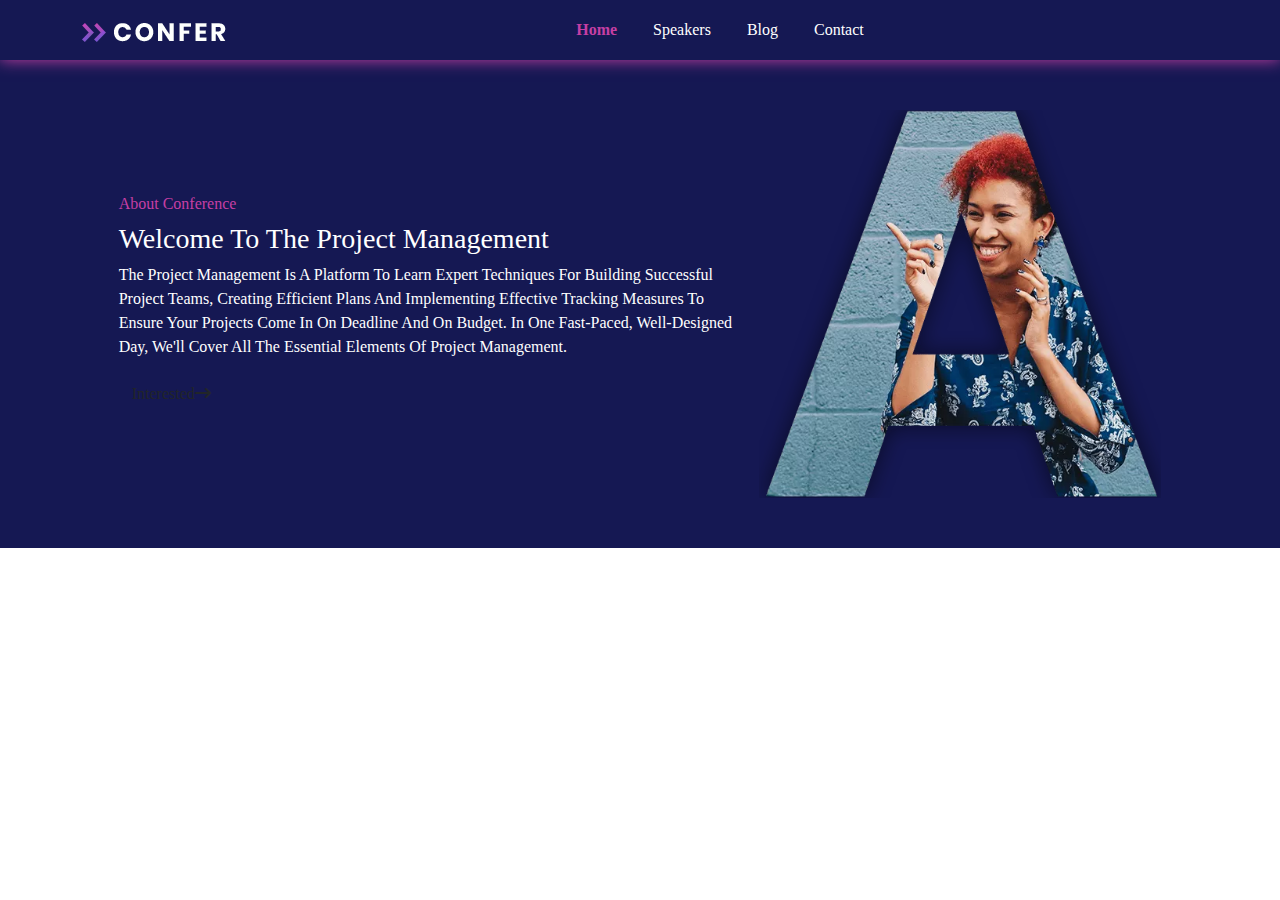
<file: index.html>
<!DOCTYPE html>
<html lang="en">

<head>
    <meta charset="UTF-8">
    <meta name="viewport" content="width=device-width, initial-scale=1.0">
    <!-- libraries -->
    <link rel="stylesheet" href="css/vendors/all.min.css">
    <link rel="stylesheet" href="css/vendors/bootstrap.min.css">
    <!-- main style sheet -->
    <link rel="stylesheet" href="css/pages/main.css">
    <!-- icon -->
    <link rel="icon" href="img/logo.png">
    <!-- title -->
    <title>Confer - Homepage</title>
</head>

<body>
    <!-- navbars -->
    <!-- main nav -->
    <nav class="navbar navbar-expand-lg">
        <div class="container">
            <a class="navbar-brand" href="#">
                <img src="img/logo.png" alt="">
            </a>
            <div class="collapse navbar-collapse" id="navbarNav">
                <ul class="navbar-nav">
                    <li class="nav-item">
                        <a class="nav-link here" href="#">Home</a>
                    </li>
                    <li class="nav-item">
                        <a class="nav-link" href="#">speakers</a>
                    </li>
                    <li class="nav-item">
                        <a class="nav-link" href="#">blog</a>
                    </li>
                    <li class="nav-item">
                        <a class="nav-link" href="#">contact</a>
                    </li>
                </ul>
            </div>
        </div>
    </nav>
    <!-- offcanvas -->
    <button class="offcanvTrigger" type="button" data-bs-toggle="offcanvas" data-bs-target="#offcanvasScrolling"
        aria-controls="offcanvasScrolling">
        <i class="fa-solid fa-bars"></i>
    </button>
    <div class="offcanvas offcanvas-start" data-bs-scroll="true" data-bs-backdrop="false" tabindex="-1"
        id="offcanvasScrolling" aria-labelledby="offcanvasScrollingLabel">
        <div class="offcanvas-header">
            <img src="img/logo.png" alt="">
            <button type="button" class="closeOff float-end" data-bs-dismiss="offcanvas" aria-label="Close">
                <i class="fa-solid fa-xmark"></i>
            </button>
        </div>
        <div class="offcanvas-body">
            <ul class="nav-list">
                <li class="nav-item">
                    <a class="nav-link here" href="#">Home</a>
                </li>
                <li class="nav-item">
                    <a class="nav-link" href="#">speakers</a>
                </li>
                <li class="nav-item">
                    <a class="nav-link" href="#">blog</a>
                </li>
                <li class="nav-item">
                    <a class="nav-link" href="#">contact</a>
                </li>
            </ul>
        </div>
    </div>

    <!-- main -->
    <main>
        <!-- about -->
        <section>
            <div class="container-fluid">
                <div class="about row">
                    <div class="textContent col-6">
                        <h6>About Conference</h6>
                        <h3>Welcome to the Project Management</h3>
                        <p>The Project Management is a platform to learn expert techniques for building successful
                            project
                            teams, creating efficient plans and implementing effective tracking measures to ensure your
                            projects
                            come in on deadline and on budget. In one fast-paced, well-designed day, we'll cover all the
                            essential elements of project management.</p>
                        <button class="btn">interested<i class="fa-solid fa-arrow-right-long"></i></button>
                    </div>
                    <div class="img col-4">
                        <img src="img/2.png" alt="">
                    </div>
                </div>
            </div>
        </section>




    </main>
    <!-- scripts -->
    <!-- js -->
    <script src="js/bootstrap.bundle.min.js"></script>
    <script src="js/main.js"></script>
</body>

</html>
</file>
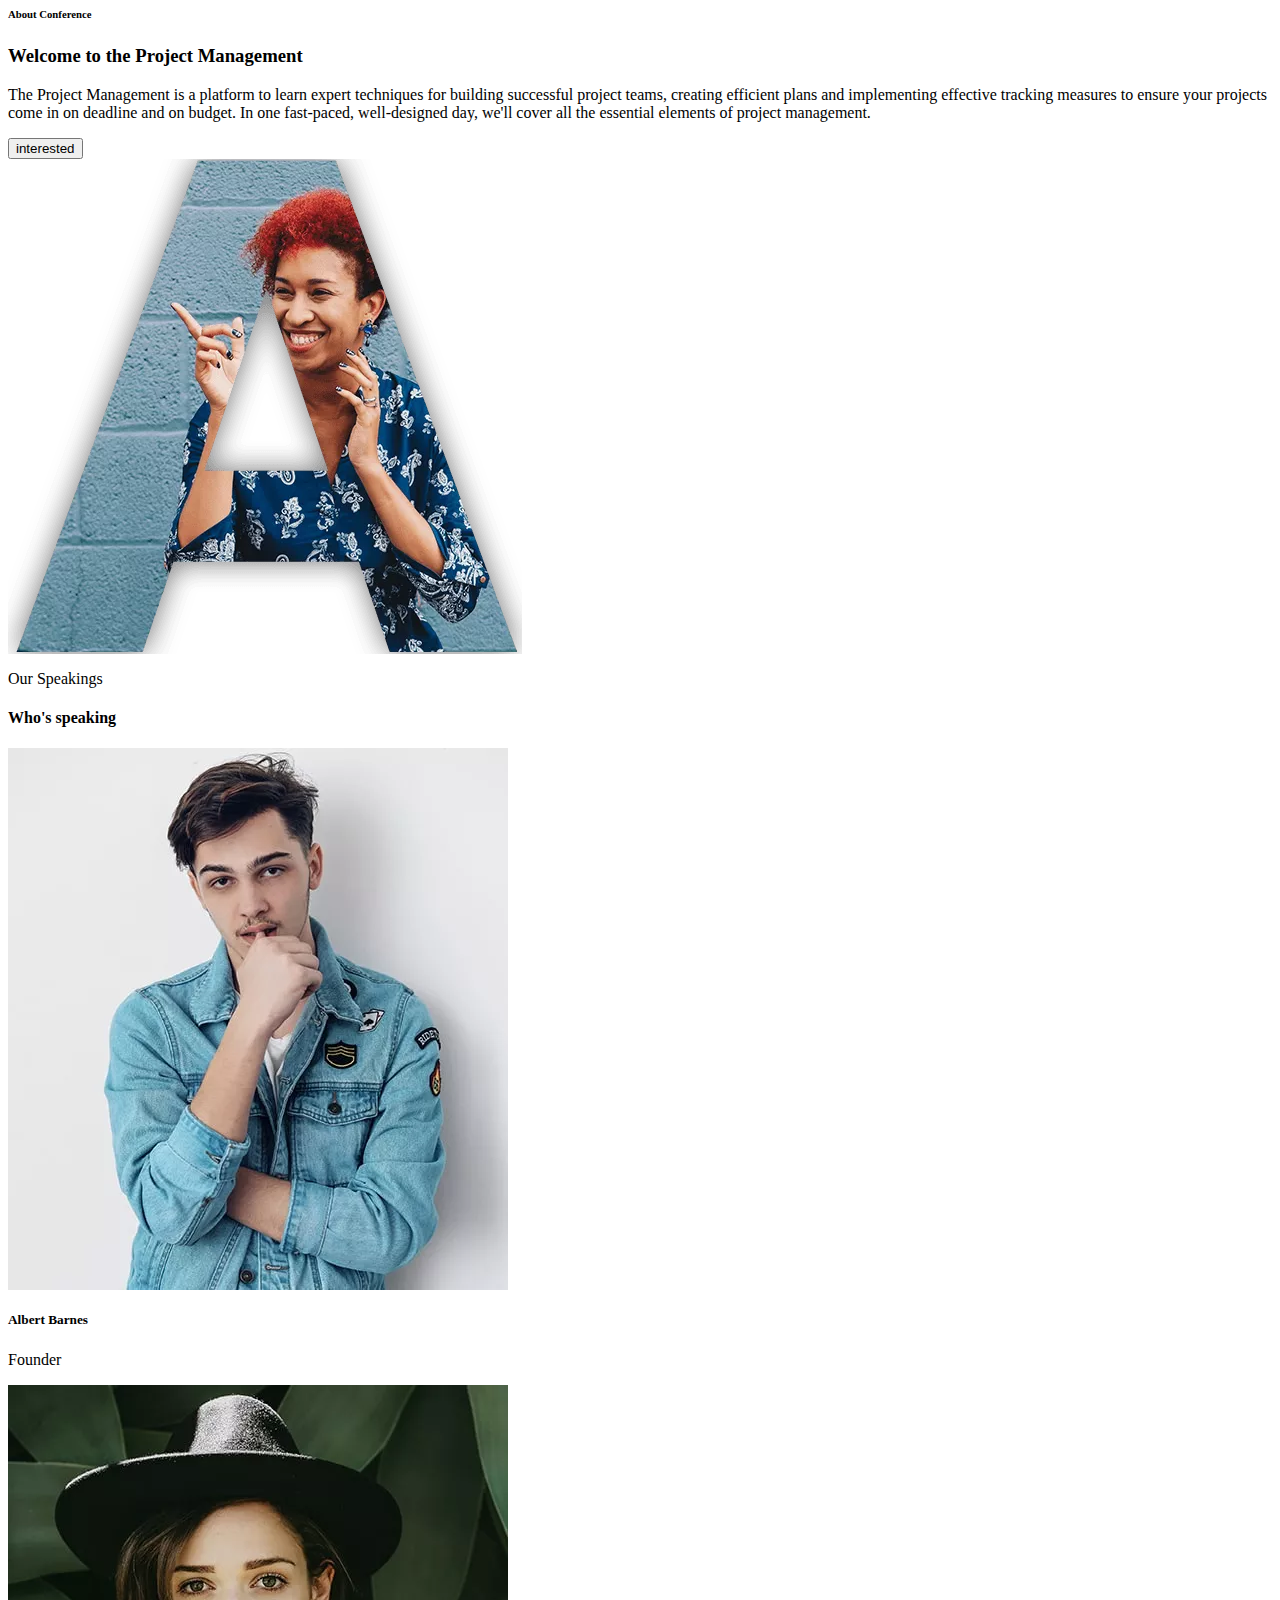
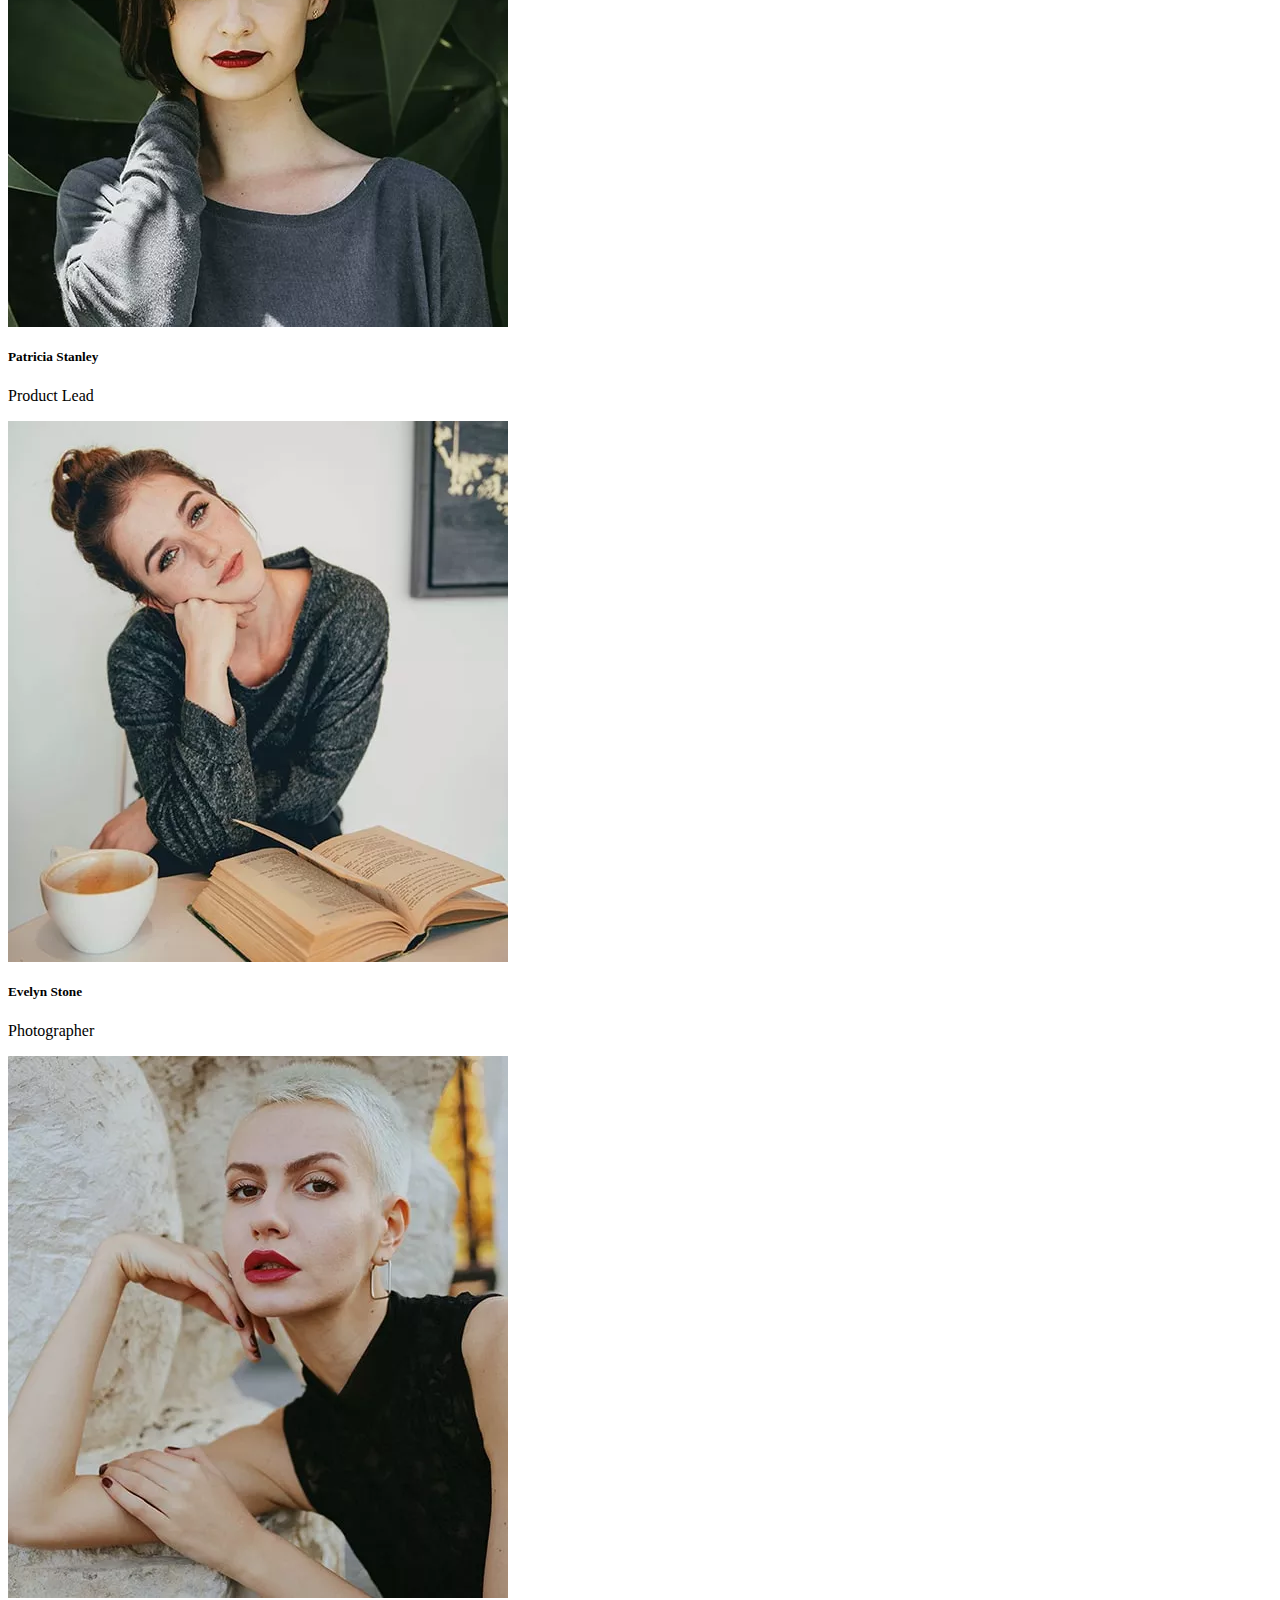
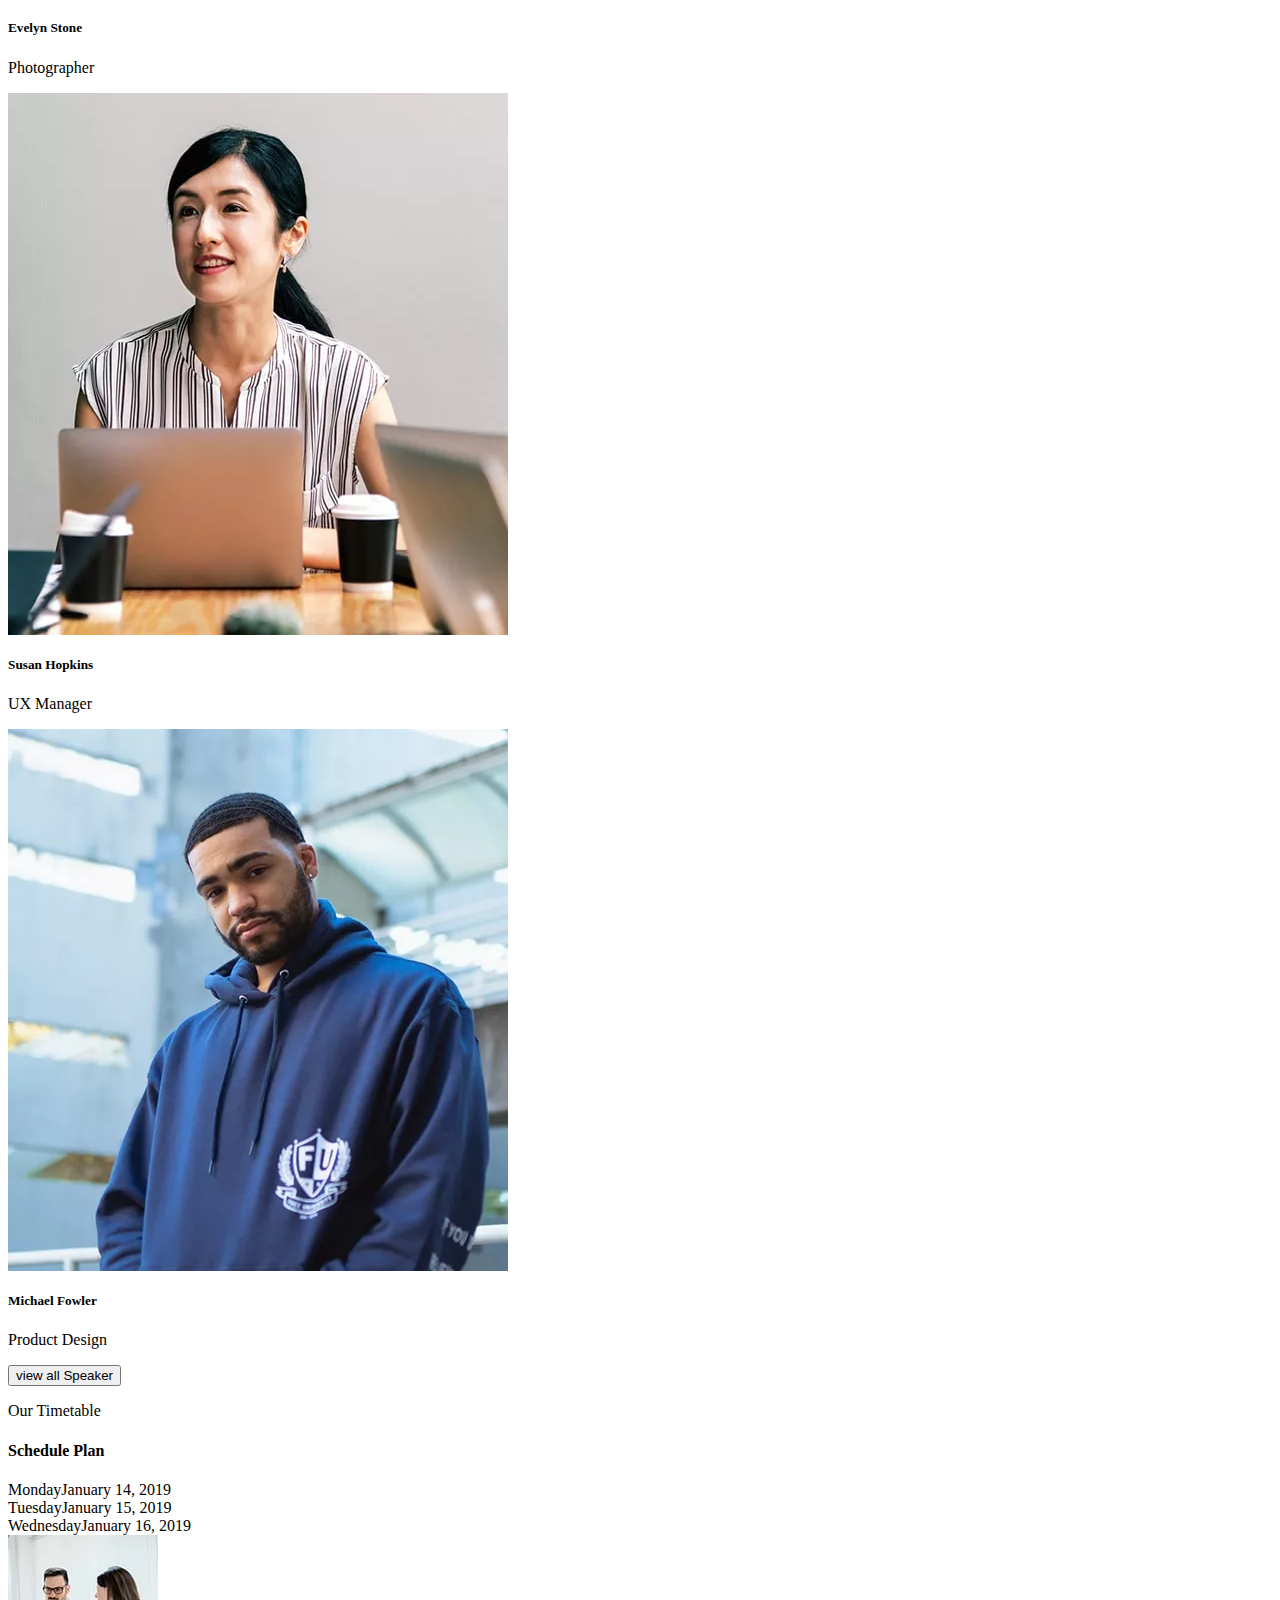
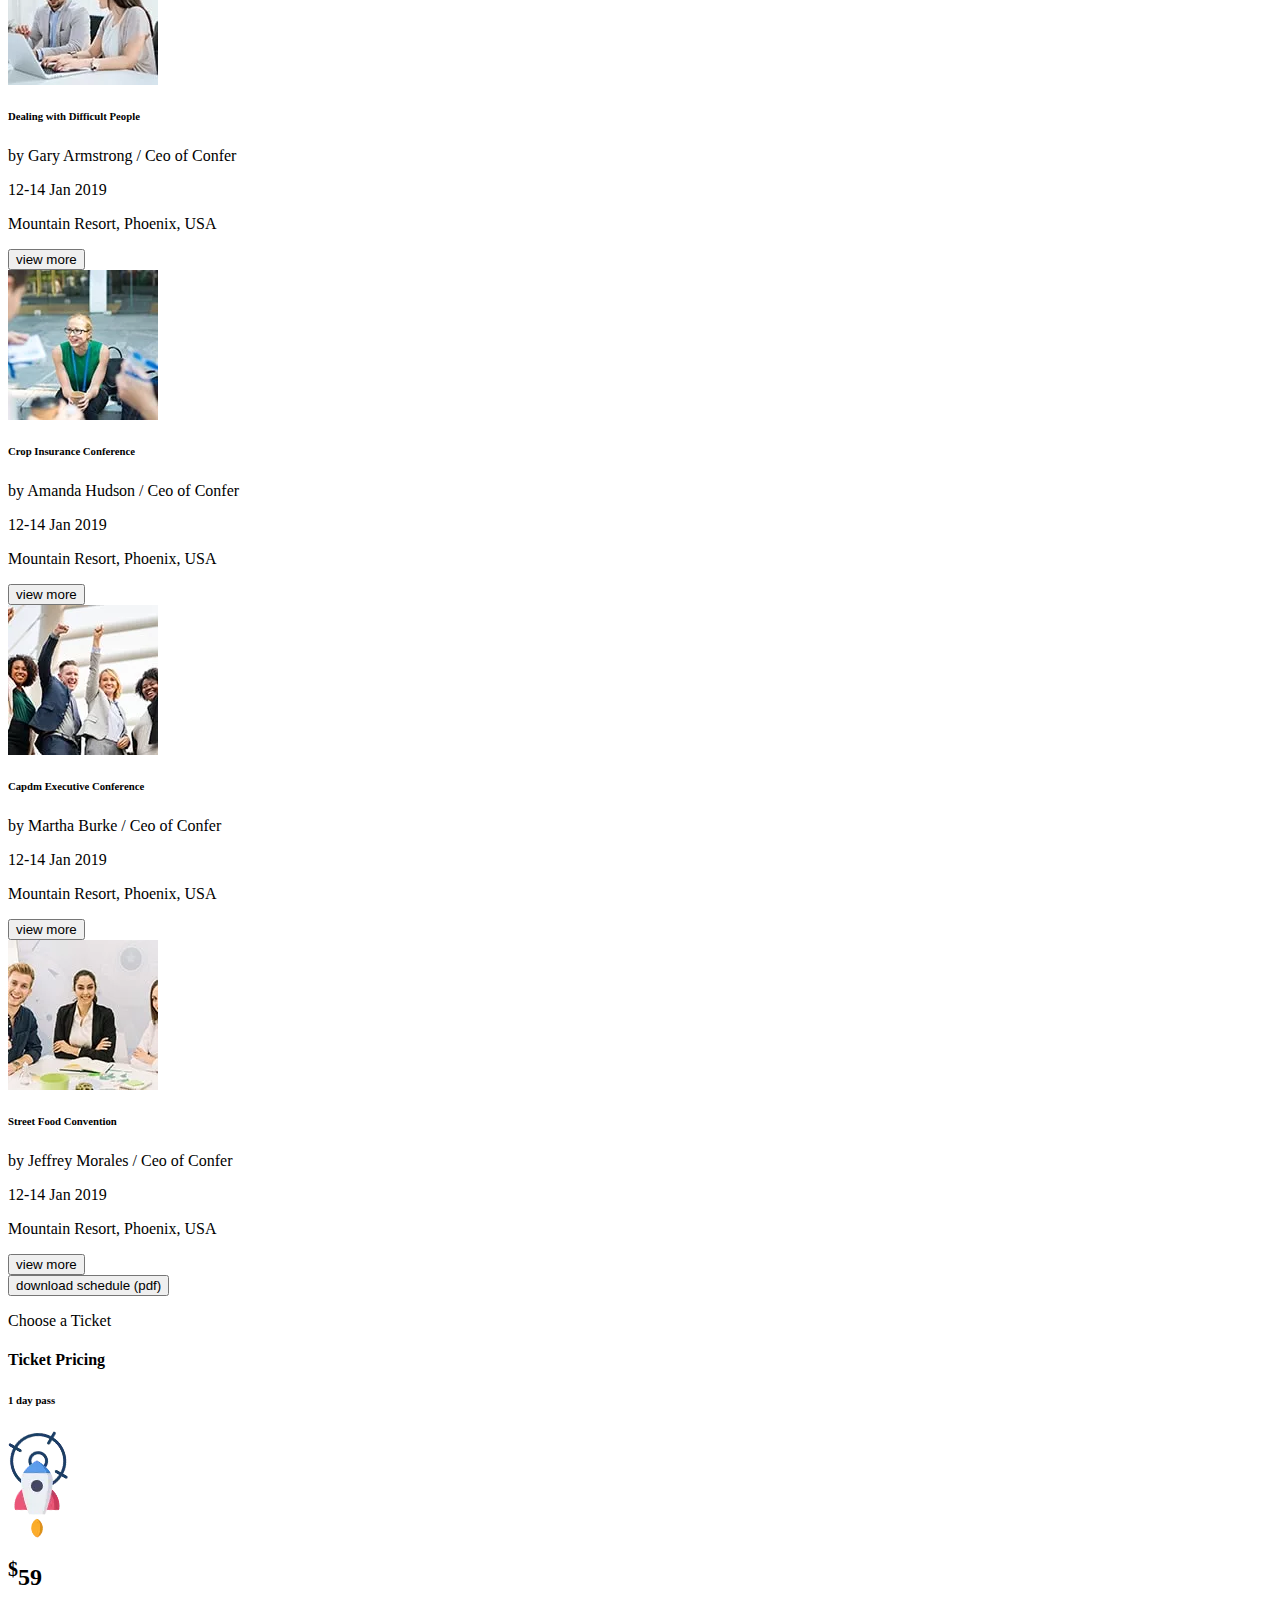
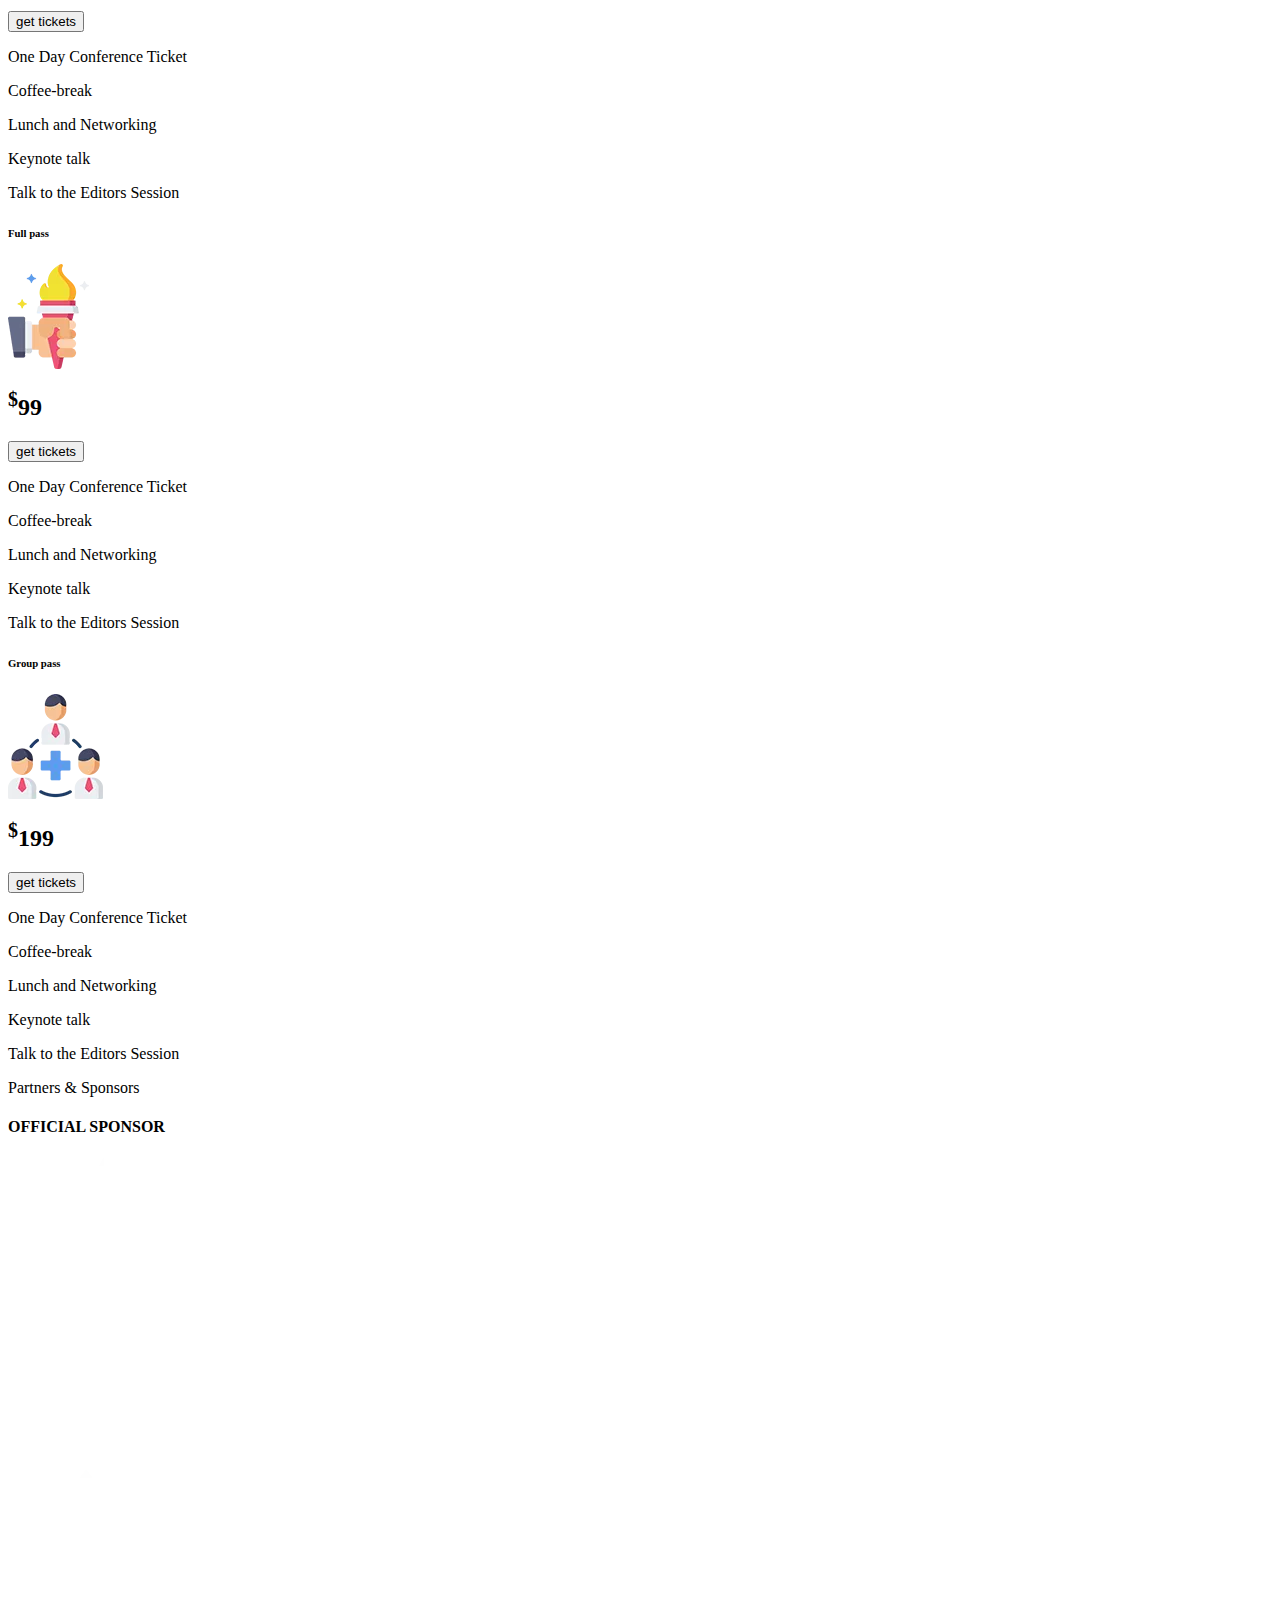
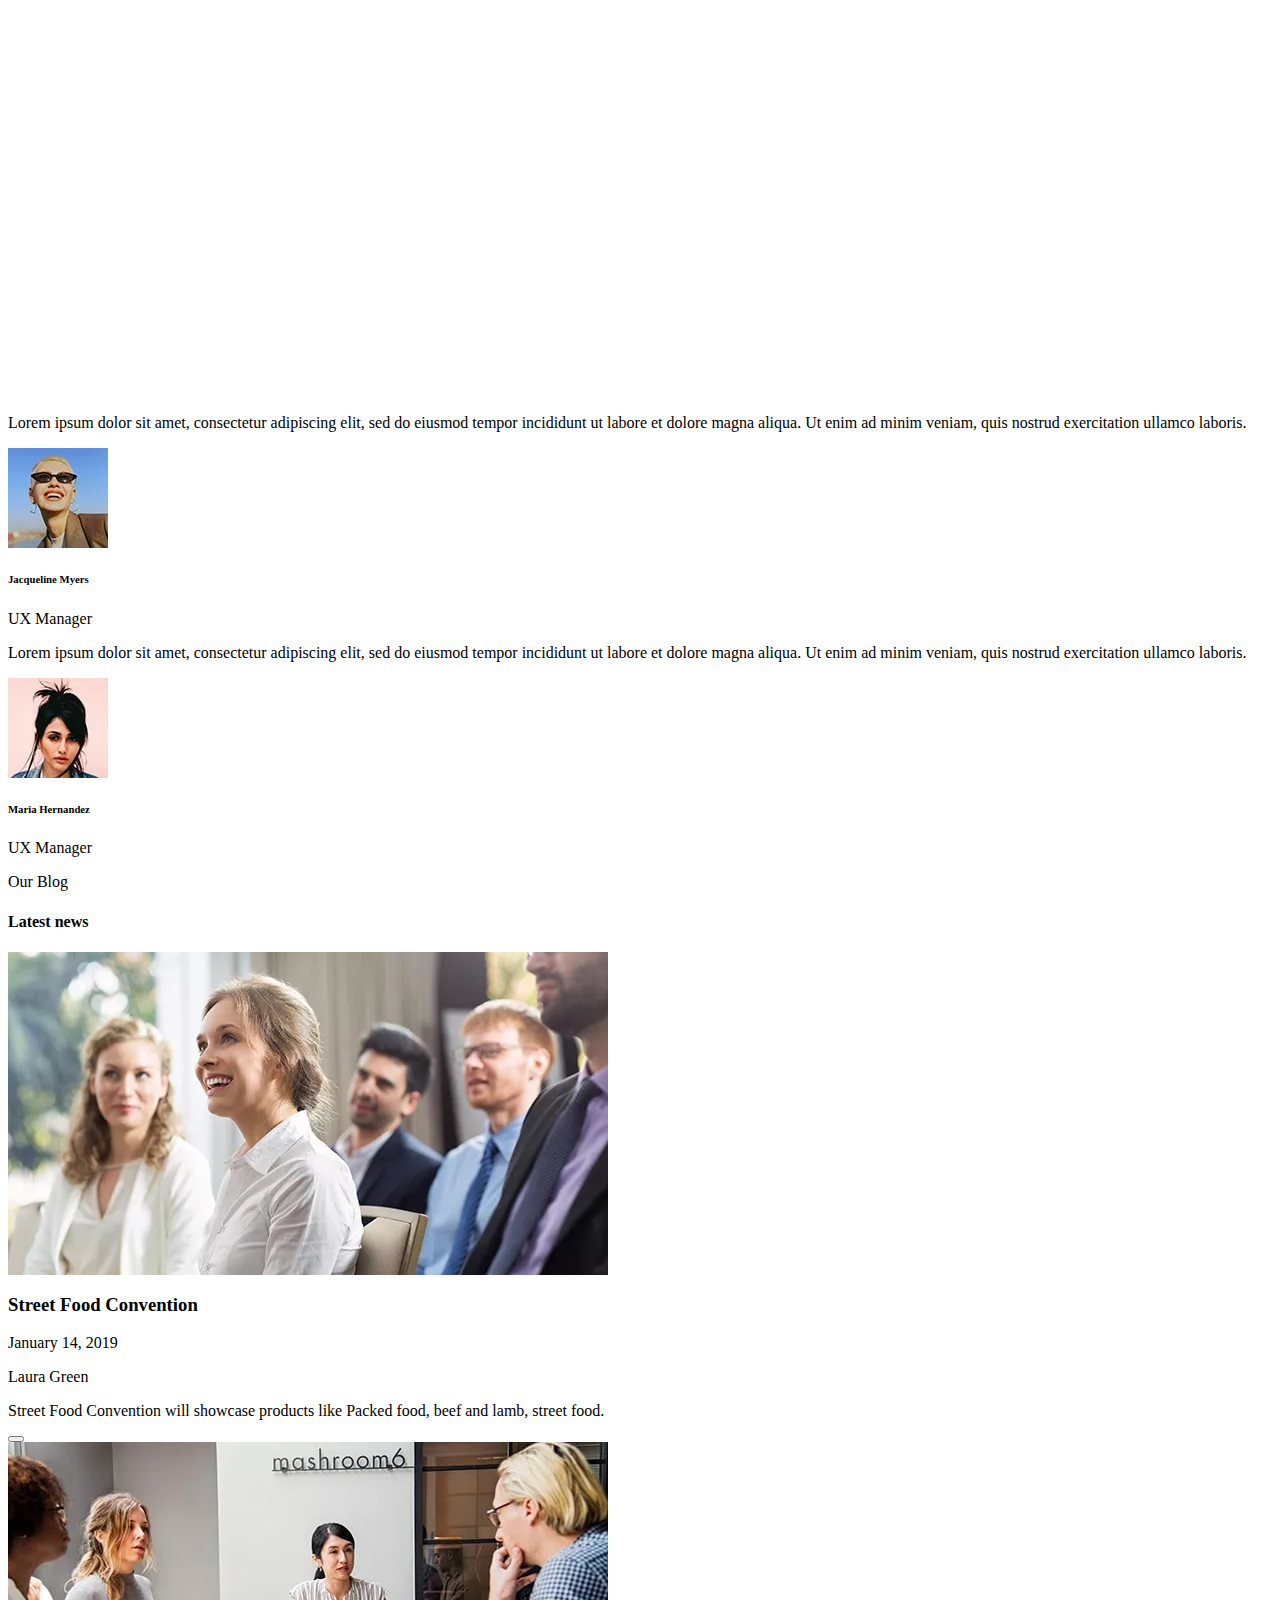
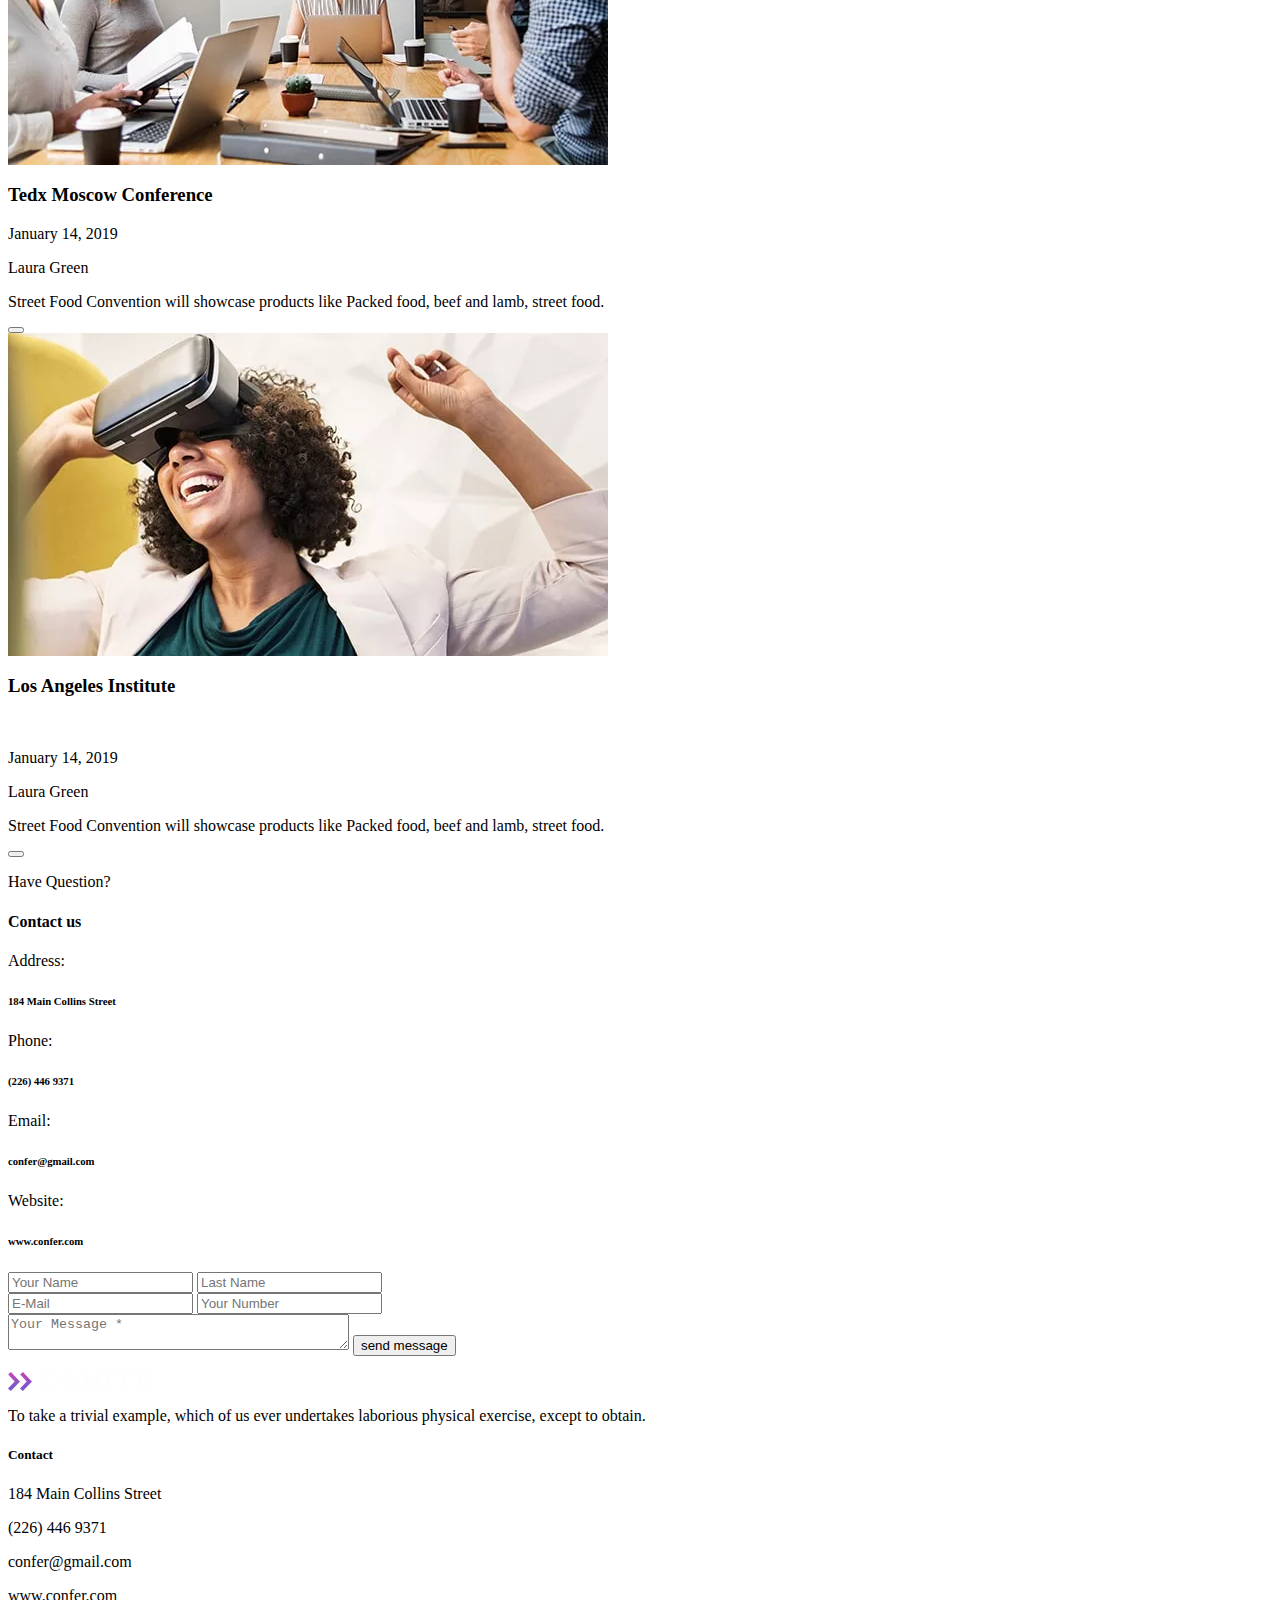
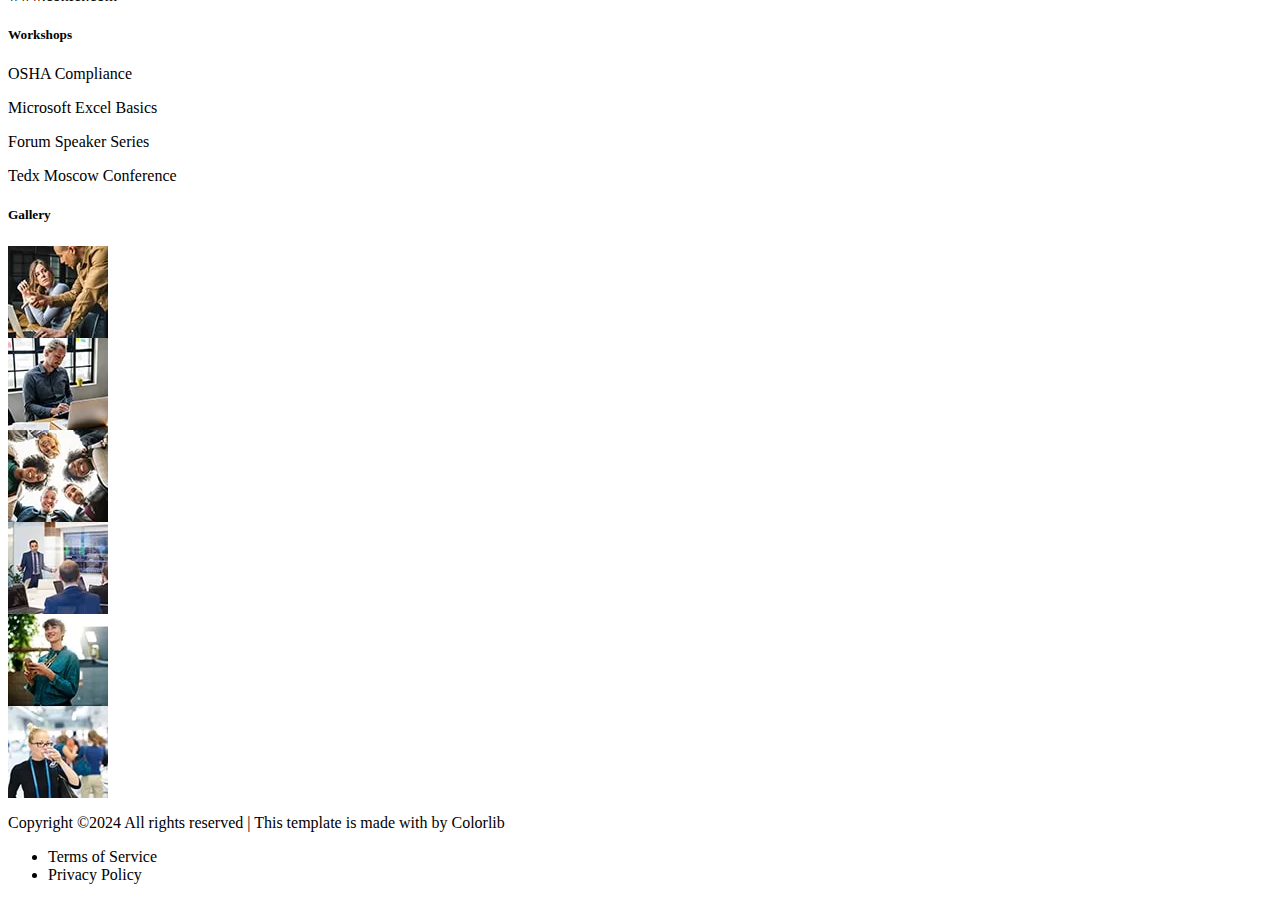
<file: old.html>
<body>

    <!-- about -->
    <section class="about-conference row">
        <div class="content col-6">
            <h6>About Conference</h6>
            <h3>Welcome to the Project Management</h3>
            <p>The Project Management is a platform to learn expert techniques for building successful project
                teams, creating efficient plans and implementing effective tracking measures to ensure your
                projects
                come in on deadline and on budget. In one fast-paced, well-designed day, we'll cover all the
                essential elements of project management.</p>
            <button class="btn">interested<i class="fa-solid fa-arrow-right-long"></i></button>
        </div>
        <div class="img col-3">
            <img src="img/2.png" alt="">
        </div>
    </section>
    <!-- speak -->
    <section class="our-speakings row">
        <div class="overlay"></div>
        <div class="header col-12">
            <p>Our Speakings</p>
            <h4>Who's speaking</h4>
        </div>
        <div class="cards col-12 row">
            <div class="card col-3">
                <div class="img">
                    <div class="overlay"></div>
                    <img src="img/5.jpg" alt="">
                </div>
                <div class="icons">
                    <a href=""><i class="fa-brands fa-facebook-f"></i></a>
                    <a href=""><i class="fa-brands fa-instagram"></i></a>
                    <a href=""><i class="fa-brands fa-twitter"></i></a>
                    <a href=""><i class="fa-brands fa-linkedin-in"></i></a>
                </div>
                <div class="info">
                    <h5>Albert Barnes</h5>
                    <p>Founder</p>
                </div>
            </div>
            <div class="card col-3">
                <div class="img">
                    <div class="overlay"></div>
                    <img src="img/4.jpg" alt="">
                </div>
                <div class="icons">
                    <a href=""><i class="fa-brands fa-facebook-f"></i></a>
                    <a href=""><i class="fa-brands fa-instagram"></i></a>
                    <a href=""><i class="fa-brands fa-twitter"></i></a>
                    <a href=""><i class="fa-brands fa-linkedin-in"></i></a>
                </div>
                <div class="info">
                    <h5>Patricia Stanley</h5>
                    <p>Product Lead</p>
                </div>
            </div>
            <div class="card col-3">
                <div class="img">
                    <div class="overlay"></div>
                    <img src="img/6.jpg" alt="">
                </div>
                <div class="icons">
                    <a href=""><i class="fa-brands fa-facebook-f"></i></a>
                    <a href=""><i class="fa-brands fa-instagram"></i></a>
                    <a href=""><i class="fa-brands fa-twitter"></i></a>
                    <a href=""><i class="fa-brands fa-linkedin-in"></i></a>
                </div>
                <div class="info">
                    <h5>Evelyn Stone</h5>
                    <p>Photographer</p>
                </div>
            </div>
            <div class="card col-3">
                <div class="img">
                    <div class="overlay"></div>
                    <img src="img/7.jpg" alt="">
                </div>
                <div class="icons">
                    <a href=""><i class="fa-brands fa-facebook-f"></i></a>
                    <a href=""><i class="fa-brands fa-instagram"></i></a>
                    <a href=""><i class="fa-brands fa-twitter"></i></a>
                    <a href=""><i class="fa-brands fa-linkedin-in"></i></a>
                </div>
                <div class="info">
                    <h5>Evelyn Stone</h5>
                    <p>Photographer</p>
                </div>
            </div>
            <div class="card col-3">
                <div class="img">
                    <div class="overlay"></div>
                    <img src="img/8.jpg" alt="">
                </div>
                <div class="icons">
                    <a href=""><i class="fa-brands fa-facebook-f"></i></a>
                    <a href=""><i class="fa-brands fa-instagram"></i></a>
                    <a href=""><i class="fa-brands fa-twitter"></i></a>
                    <a href=""><i class="fa-brands fa-linkedin-in"></i></a>
                </div>
                <div class="info">
                    <h5>Susan Hopkins</h5>
                    <p>UX Manager</p>
                </div>
            </div>
            <div class="card col-3">
                <div class="img">
                    <div class="overlay"></div>
                    <img src="img/9.jpg" alt="">
                </div>
                <div class="icons">
                    <a href=""><i class="fa-brands fa-facebook-f"></i></a>
                    <a href=""><i class="fa-brands fa-instagram"></i></a>
                    <a href=""><i class="fa-brands fa-twitter"></i></a>
                    <a href=""><i class="fa-brands fa-linkedin-in"></i></a>
                </div>
                <div class="info">
                    <h5>Michael Fowler</h5>
                    <p>Product Design</p>
                </div>
            </div>
        </div>
        <div class="btn col-4">
            <button class="speakers">
                view all Speaker<i class="fa-solid fa-arrow-right-long"></i>
            </button>
        </div>
    </section>
    <!-- time -->
    <section class="ourTimetable row">
        <div class="header col-12">
            <p>Our Timetable</p>
            <h4>Schedule Plan</h4>
        </div>
        <div class="content col-12 row">
            <div class="btnRow row col-12">
                <div class="day col-3 left">Monday<span>January 14, 2019</span></div>
                <div class="day col-3 mid">Tuesday<span>January 15, 2019</span></div>
                <div class="day col-3 right">Wednesday<span>January 16, 2019</span></div>
            </div>
            <div class="sec col-8 row">
                <div class="info row col-5">
                    <div class="img col-10">
                        <img src="img/10.jpg" alt="">
                    </div>
                    <div class="text col-12">
                        <h6>Dealing with Difficult People</h6>
                        <p>by Gary <span>Armstrong</span> / Ceo of Confer</p>
                    </div>
                </div>
                <div class="details col-3">
                    <p><span><i class="fa-regular fa-clock"></i></span>12-14 Jan 2019</p>
                    <p><span><i class="fa-solid fa-map"></i></span>Mountain Resort, Phoenix, USA</p>
                </div>
                <div class="btn col-3">
                    <button class="more">view more<span><i class="fa-solid fa-arrow-right-long"></i></span>
                    </button>
                </div>
            </div>
            <div class="sec col-8 row">
                <div class="info row col-5">
                    <div class="img img col-10">
                        <img src="img/11.jpg" alt="">
                    </div>
                    <div class="text col-12">
                        <h6>Crop Insurance Conference</h6>
                        <p>by <span>Amanda Hudson</span> / Ceo of Confer</p>
                    </div>
                </div>
                <div class="details col-3">
                    <p><span><i class="fa-regular fa-clock"></i></span>12-14 Jan 2019</p>
                    <p><span><i class="fa-solid fa-map"></i></span>Mountain Resort, Phoenix, USA</p>
                </div>
                <div class="btn col-3">
                    <button class="more">
                        view more<span> <i class="fa-solid fa-arrow-right-long"></i></span>
                    </button>
                </div>
            </div>
            <div class="sec col-8 row">
                <div class="info row col-5">
                    <div class="img col-10">
                        <img src="img/12.jpg" alt="">
                    </div>
                    <div class="text col-12">
                        <h6>Capdm Executive Conference</h6>
                        <p>by <span>Martha Burke</span> / Ceo of Confer</p>
                    </div>
                </div>
                <div class="details col-3">
                    <p><span><i class="fa-regular fa-clock"></i></span>12-14 Jan 2019</p>
                    <p><span><i class="fa-solid fa-map"></i></span>Mountain Resort, Phoenix, USA</p>
                </div>
                <div class="btn col-3">
                    <button class="more">
                        view more<span> <i class="fa-solid fa-arrow-right-long"></i></span>
                    </button>
                </div>
            </div>
            <div class="sec col-8 row">
                <div class="info row col-5">
                    <div class="img col-10">
                        <img src="img/13.jpg" alt="">
                    </div>
                    <div class="text col-12">
                        <h6>Street Food Convention</h6>
                        <p>by <span>Jeffrey Morales</span> / Ceo of Confer</p>
                    </div>
                </div>
                <div class="details col-3">
                    <p><span><i class="fa-regular fa-clock"></i></span>12-14 Jan 2019</p>
                    <p><span><i class="fa-solid fa-map"></i></span>Mountain Resort, Phoenix, USA</p>
                </div>
                <div class="btn col-3">
                    <button class="more">
                        view more<span> <i class="fa-solid fa-arrow-right-long"></i></span>
                    </button>
                </div>
            </div>
            <button class="col-5 download">download schedule (pdf)</button>
        </div>
    </section>
    <!-- tickets -->
    <section class="tickets row">
        <div class="header col-12">
            <p>Choose a Ticket</p>
            <h4>Ticket Pricing</h4>
        </div>
        <div class="cards col-10">
            <div class="card">
                <div class="plan">
                    <h6>1 day pass</h6>
                </div>
                <div class="img">
                    <img src="img/p1.png" alt="">
                </div>
                <div class="price">
                    <h2><sup>$</sup>59</h2>
                </div>
                <button class="get">get tickets<span><i class="fa-solid fa-arrow-right-long"></i></span></button>
                <div class="details">
                    <p><span><i class="fa-solid fa-check"></i></span>One Day Conference Ticket</p>
                    <p><span><i class="fa-solid fa-check"></i></span>Coffee-break</p>
                    <p><span><i class="fa-solid fa-check"></i></span>Lunch and Networking</p>
                    <p><span><i class="fa-solid fa-check"></i></span>Keynote talk</p>
                    <p><span><i class="fa-solid fa-check"></i></span>Talk to the Editors Session</p>
                </div>

            </div>
            <div class="card">
                <div class="plan">
                    <h6>Full pass</h6>
                </div>
                <div class="img">
                    <img src="img/p2.png" alt="">
                </div>
                <div class="price">
                    <h2><sup>$</sup>99</h2>
                </div>
                <button class="get">get tickets<span><i class="fa-solid fa-arrow-right-long"></i></span></button>
                <div class="details">
                    <p><span><i class="fa-solid fa-check"></i></span>One Day Conference Ticket</p>
                    <p><span><i class="fa-solid fa-check"></i></span>Coffee-break</p>
                    <p><span><i class="fa-solid fa-check"></i></span>Lunch and Networking</p>
                    <p><span><i class="fa-solid fa-check"></i></span>Keynote talk</p>
                    <p><span><i class="fa-solid fa-check"></i></span>Talk to the Editors Session</p>
                </div>

            </div>
            <div class="card">
                <div class="plan">
                    <h6>Group pass</h6>
                </div>
                <div class="img">
                    <img src="img/p3.png" alt="">
                </div>
                <div class="price">
                    <h2><sup>$</sup>199</h2>
                </div>
                <button class="get">get tickets<span><i class="fa-solid fa-arrow-right-long"></i></span></button>
                <div class="details">
                    <p><span><i class="fa-solid fa-check"></i></span>One Day Conference Ticket</p>
                    <p><span><i class="fa-solid fa-check"></i></span>Coffee-break</p>
                    <p><span></span>Lunch and Networking</p>
                    <p><span><i class="fa-solid fa-check"></i></span>Keynote talk</p>
                    <p><span><i class="fa-solid fa-check"></i></span>Talk to the Editors Session</p>
                </div>

            </div>
        </div>
    </section>
    <!-- spons -->
    <section class="sponsers row">
        <div class="header col-12">
            <div class="text">
                <p>Partners & Sponsors</p>
                <h4>OFFICIAL SPONSOR</h4>
            </div>
        </div>
        <div class="content col-10">
            <div class="boxes">
                <div class="box">
                    <div class="img">
                        <img src="img/p-1.png" alt="">
                    </div>
                </div>
                <div class="box">
                    <div class="img">
                        <img src="img/p-2.png" alt="">
                    </div>
                </div>
                <div class="box">
                    <div class="img">
                        <img src="img/p-3.png" alt="">
                    </div>
                </div>
                <div class="box">
                    <div class="img">
                        <img src="img/p-4.png" alt="">
                    </div>
                </div>
                <div class="box">
                    <div class="img">
                        <img src="img/p-5.png" alt="">
                    </div>
                </div>
                <div class="box">
                    <div class="img">
                        <img src="img/p-6.png" alt="">
                    </div>
                </div>
                <div class="box">
                    <div class="img">
                        <img src="img/p-7.png" alt="">
                    </div>
                </div>
                <div class="box">
                    <div class="img">
                        <img src="img/p-8.png" alt="">
                    </div>
                </div>
            </div>
            <div class="cards">
                <div class="card">
                    <p>Lorem ipsum dolor sit amet, consectetur adipiscing elit, sed do eiusmod tempor incididunt ut
                        labore et dolore magna aliqua. Ut enim ad minim veniam, quis nostrud exercitation ullamco
                        laboris.</p>
                    <div class="info">
                        <div class="img">
                            <img src="img/16.jpg" alt="">
                        </div>
                        <div class="text">
                            <h6>Jacqueline Myers</h6>
                            <p>UX Manager</p>
                        </div>
                    </div>
                </div>
                <div class="card">
                    <p>Lorem ipsum dolor sit amet, consectetur adipiscing elit, sed do eiusmod tempor incididunt ut
                        labore et dolore magna aliqua. Ut enim ad minim veniam, quis nostrud exercitation ullamco
                        laboris.</p>
                    <div class="info">
                        <div class="img">
                            <img src="img/15.jpg" alt="">
                        </div>
                        <div class="text">
                            <h6>Maria Hernandez</h6>
                            <p>UX Manager</p>
                        </div>
                    </div>
                </div>
            </div>
        </div>
    </section>
    <!-- blog -->
    <section class="blog row">
        <div class="header col-12">
            <p>Our Blog</p>
            <h4>Latest news</h4>
        </div>
        <div class="content col-10>
                <div class=" cards">
            <div class="card">
                <div class="img">
                    <img src="img/18.jpg" alt="">
                </div>
                <div class="text">
                    <h3>Street Food Convention</h3>
                    <p class="date"><span><i class="fa-light fa-alarm-clock"></i></span>January 14, 2019</p>
                    <p class="name"><span><i class="fa-solid fa-user"></i></span>Laura Green</p>
                    <p class="desc">Street Food Convention will showcase products like Packed food, beef and
                        lamb, street
                        food.</p>
                </div>
                <button class="arrow"><i class="fa-solid fa-arrow-right"></i></button>
            </div>
            <div class="card">
                <div class="img">
                    <img src="img/19.jpg" alt="">
                </div>
                <div class="text">
                    <h3>Tedx Moscow Conference</h3>
                    <p class="date"><span><i class="fa-light fa-alarm-clock"></i></span>January 14, 2019</p>
                    <p class="name"><span><i class="fa-solid fa-user"></i></span>Laura Green</p>
                    <p class="desc">Street Food Convention will showcase products like Packed food, beef and
                        lamb, street
                        food.</p>
                </div>
                <button class="arrow"><i class="fa-solid fa-arrow-right"></i></button>
            </div>
            <div class="card">
                <div class="img">
                    <img src="img/20.jpg" alt="">
                </div>
                <div class="text">
                    <h3>Los Angeles Institute</h3> <br>
                    <p class="date"><span><i class="fa-light fa-alarm-clock"></i></span>January 14, 2019</p>
                    <p class="name"><span><i class="fa-solid fa-user"></i></span>Laura Green</p>
                    <p class="desc">Street Food Convention will showcase products like Packed food, beef and
                        lamb, street
                        food.</p>
                </div>
                <button class="arrow"><i class="fa-solid fa-arrow-right"></i></button>
            </div>

        </div>
        </div>
    </section>
    <!-- contact -->
    <section class="contact row">
        <div class="header col-12">
            <p>Have Question?</p>
            <h4>Contact us</h4>
        </div>
        <div class="row col-10">
            <div class="col col1">
                <p>Address:</p>
                <h6>184 Main Collins Street</h6>
                <p>Phone:</p>
                <h6>(226) 446 9371</h6>
                <p>Email:</p>
                <h6>confer@gmail.com</h6>
                <p>Website:</p>
                <h6>www.confer.com</h6>
            </div>
            <div class="col col2">
                <form action="#">
                    <div class="boxes">
                        <input class="box1" type="text" name="name" id="name" required placeholder="Your Name">
                        <input class="box2" type="text" name="lastname" id="lastname" required placeholder="Last Name">
                        <br>
                        <input class="box3" type="email" name="email" id="email" required placeholder="E-Mail">
                        <input class="box4" type="text" name="number" id="number" required placeholder="Your Number">
                        <br>
                        <textarea class="box5" name="text" id="text" rows="2" cols="40" required
                            placeholder="Your Message *"></textarea>
                        <button class="box6">send message<span><i class="fa-solid fa-arrow-right"></i></span></button>
                    </div>
                </form>
            </div>
        </div>
    </section>
    <!-- footer -->
    <section class="footer row">
        <div class="top col-10">
            <div class="box box1">
                <div class="img">
                    <img src="img/logo.png" alt="">
                </div>
                <p>To take a trivial example, which of us ever undertakes laborious physical exercise, except to
                    obtain.</p>
                <span class="icon"><i class="fa-brands fa-facebook-f"></i></span>
                <span class="icon"><i class="fa-brands fa-instagram"></i></span>
                <span class="icon"><i class="fa-brands fa-twitter"></i></span>
                <span class="icon"><i class="fa-brands fa-linkedin-in"></i></span>
            </div>
            <div class="box box2">
                <h5>Contact</h5>
                <p><span class="icon"><i class="fa-sharp fa-regular fa-map"></i></span>184 Main Collins Street</p>
                <p><span class="icon"><i class="fa-solid fa-phone"></i></span>(226) 446 9371</p>
                <p><span class="icon"><i class="fa-solid fa-envelope"></i></span>confer@gmail.com</p>
                <p><span class="icon"><i class="fa-regular fa-earth-americas"></i></span>www.confer.com</p>
            </div>
            <div class="box box3">
                <h5>Workshops</h5>
                <p>OSHA Compliance</p>
                <p>Microsoft Excel Basics</p>
                <p>Forum Speaker Series</p>
                <p>Tedx Moscow Conference</p>
            </div>
            <div class="box gallery">
                <h5>Gallery</h5>
                <div class="gallery">
                    <div class="img">
                        <img src="img/21.jpg" alt="">
                    </div>
                    <div class="img">
                        <img src="img/22.jpg" alt="">
                    </div>
                    <div class="img">
                        <img src="img/23.jpg" alt="">
                    </div>
                    <div class="img">
                        <img src="img/24.jpg" alt="">
                    </div>
                    <div class="img">
                        <img src="img/25.jpg" alt="">
                    </div>
                    <div class="img">
                        <img src="img/26.jpg" alt="">
                    </div>
                </div>
            </div>
        </div>
        <div class="bottom col-10">
            <div class="text">
                <p>Copyright ©2024 All rights reserved | This template is made with <i
                        class="fa-sharp fa-light fa-heart"></i> by <span>Colorlib</span> </p>
            </div>
            <div class="list">
                <ul>
                    <i class="fa-solid fa-period"></i>
                    <li>Terms of Service</li>
                    <i class="fa-solid fa-period"></i>
                    <li>Privacy Policy</li>
                </ul>
            </div>
        </div>
    </section>



</body>

</html>
</file>
<file: css/pages/main.css>
/* import */
@import url(../base/animations.css);
@import url(../base/responsive.css);

/* global */
:root {
  font-size: 16px;
  scroll-behavior: smooth;
}

* {
  font-family: Verdana;
  box-sizing: border-box;
  text-transform: capitalize !important;
}

img {
  width: 100%;
}

/* main navbar */
.navbar {
  background-color: #151853 !important;
  padding: 10px 0px;
  position: sticky;
  top: 0%;
  right: 0%;
  left: 0%;
  box-shadow: 0 0 15px #c63fa4;
  z-index: 111;

  .collapse {
    justify-content: center;

    .navbar-nav {
      .nav-item {
        margin: 0px 10px;
        .nav-link {
          color: #fff;
          transition: all 0.3s ease-in-out;
          &:hover {
            color: #c63fa4;
            margin: 0px 10px;
          }
        }
        .here {
          color: #c63fa4;
          font-weight: bolder;
        }
      }
    }
  }
}

/* offcanvas */
.offcanvTrigger {
  display: none;
  background-color: transparent !important;
  position: fixed;
  top: 5%;
  left: 5%;
  z-index: 111;
  padding: 5px 10px;
  border: 1px solid #fff;
  border-radius: 5px;
  i {
    color: #fff;
  }
}

.offcanvas {
  background-color: #151853;
  backdrop-filter: blur(10px);

  .offcanvas-header {
    justify-content: space-between;
    img {
      width: 50%;
    }
    .closeOff {
      background-color: transparent;
      border: none;

      i {
        color: #fff;
        font-size: 20px;
      }
    }
  }

  .offcanvas-body {
    .nav-list {
      list-style: none;
      .nav-item {
        margin: 20px 0px;
        .nav-link {
          color: #fff;
          transition: all 0.3s ease-in-out;
          &:hover {
            color: #c63fa4;
          }
        }
        .here {
          color: #c63fa4;
          font-weight: bolder;
        }
      }
    }
  }
}

/* main */
/* about */
.about {
  justify-content: center;
  align-items: center;
  background-color: #151853;
  padding: 50px 0px;

  .textContent {
    color: #fff;

    h6 {
      color: #c63fa4;
    }
  }
}
</file>
